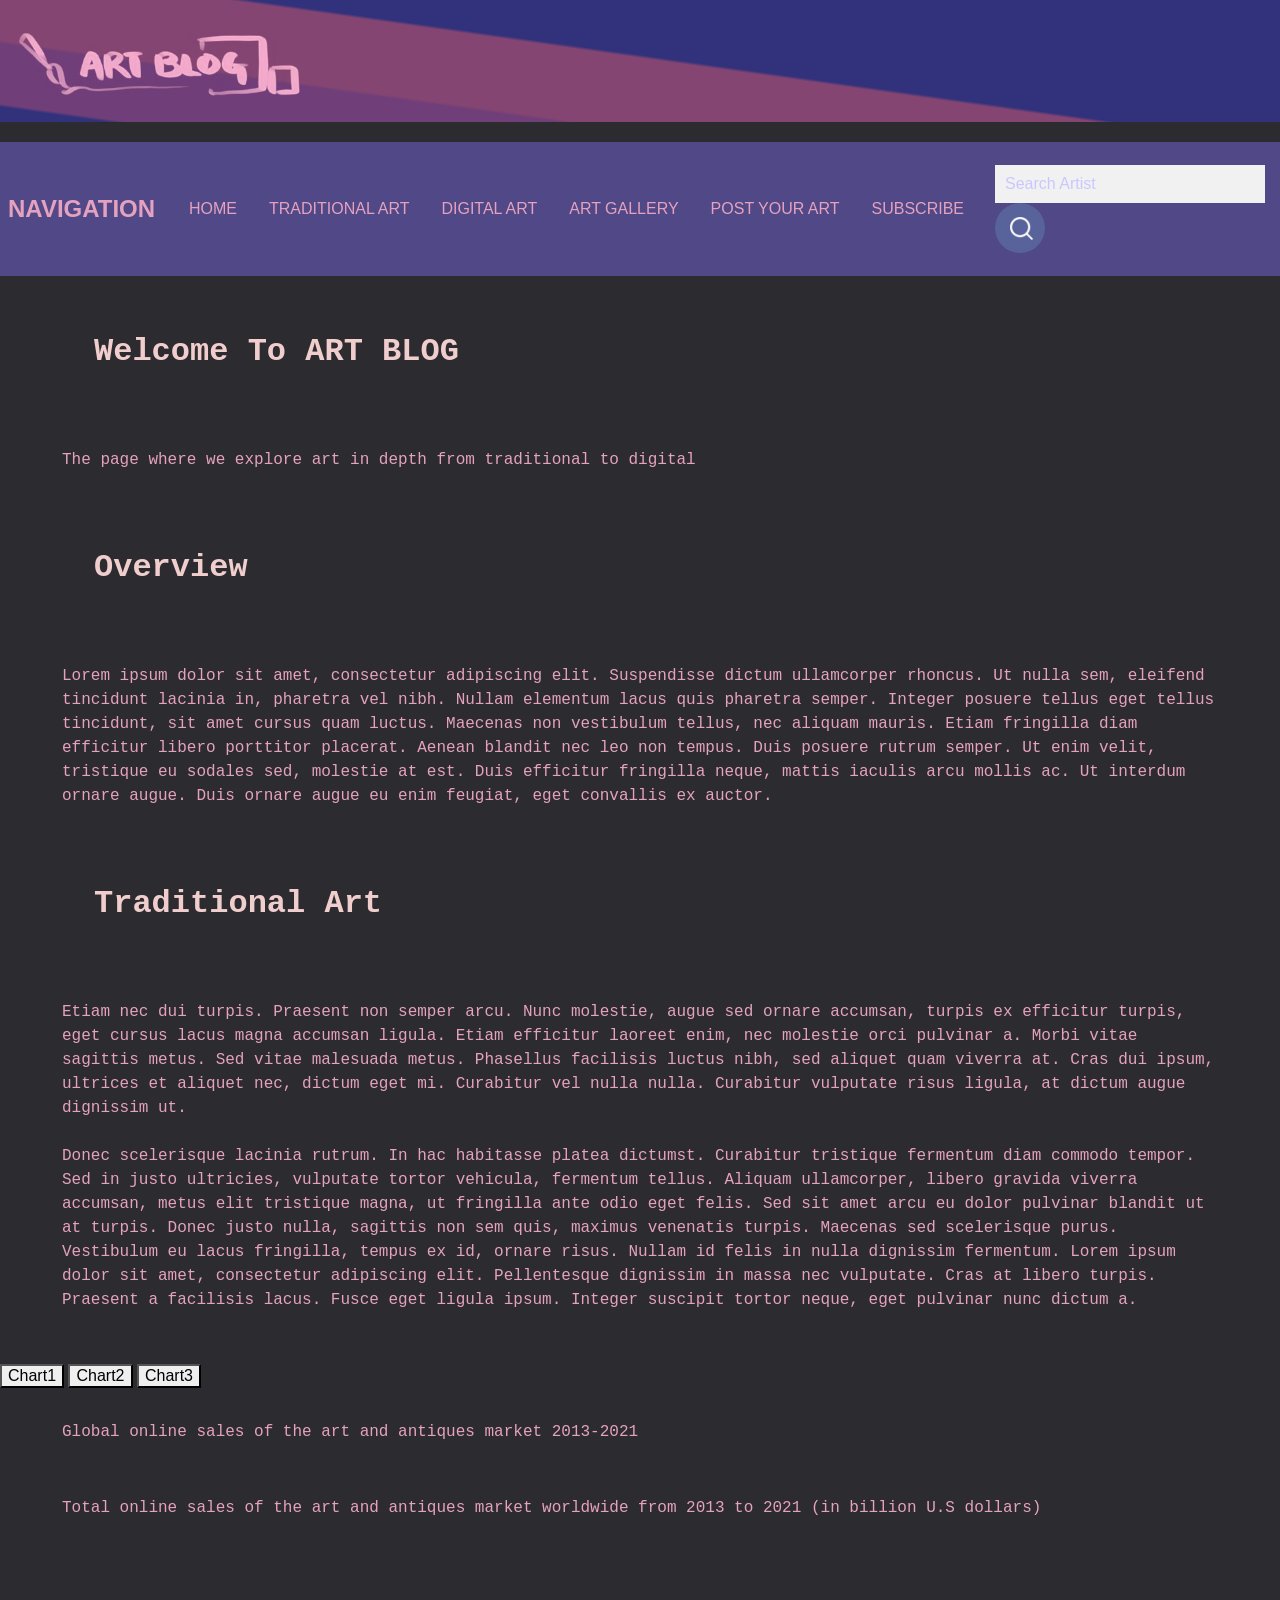
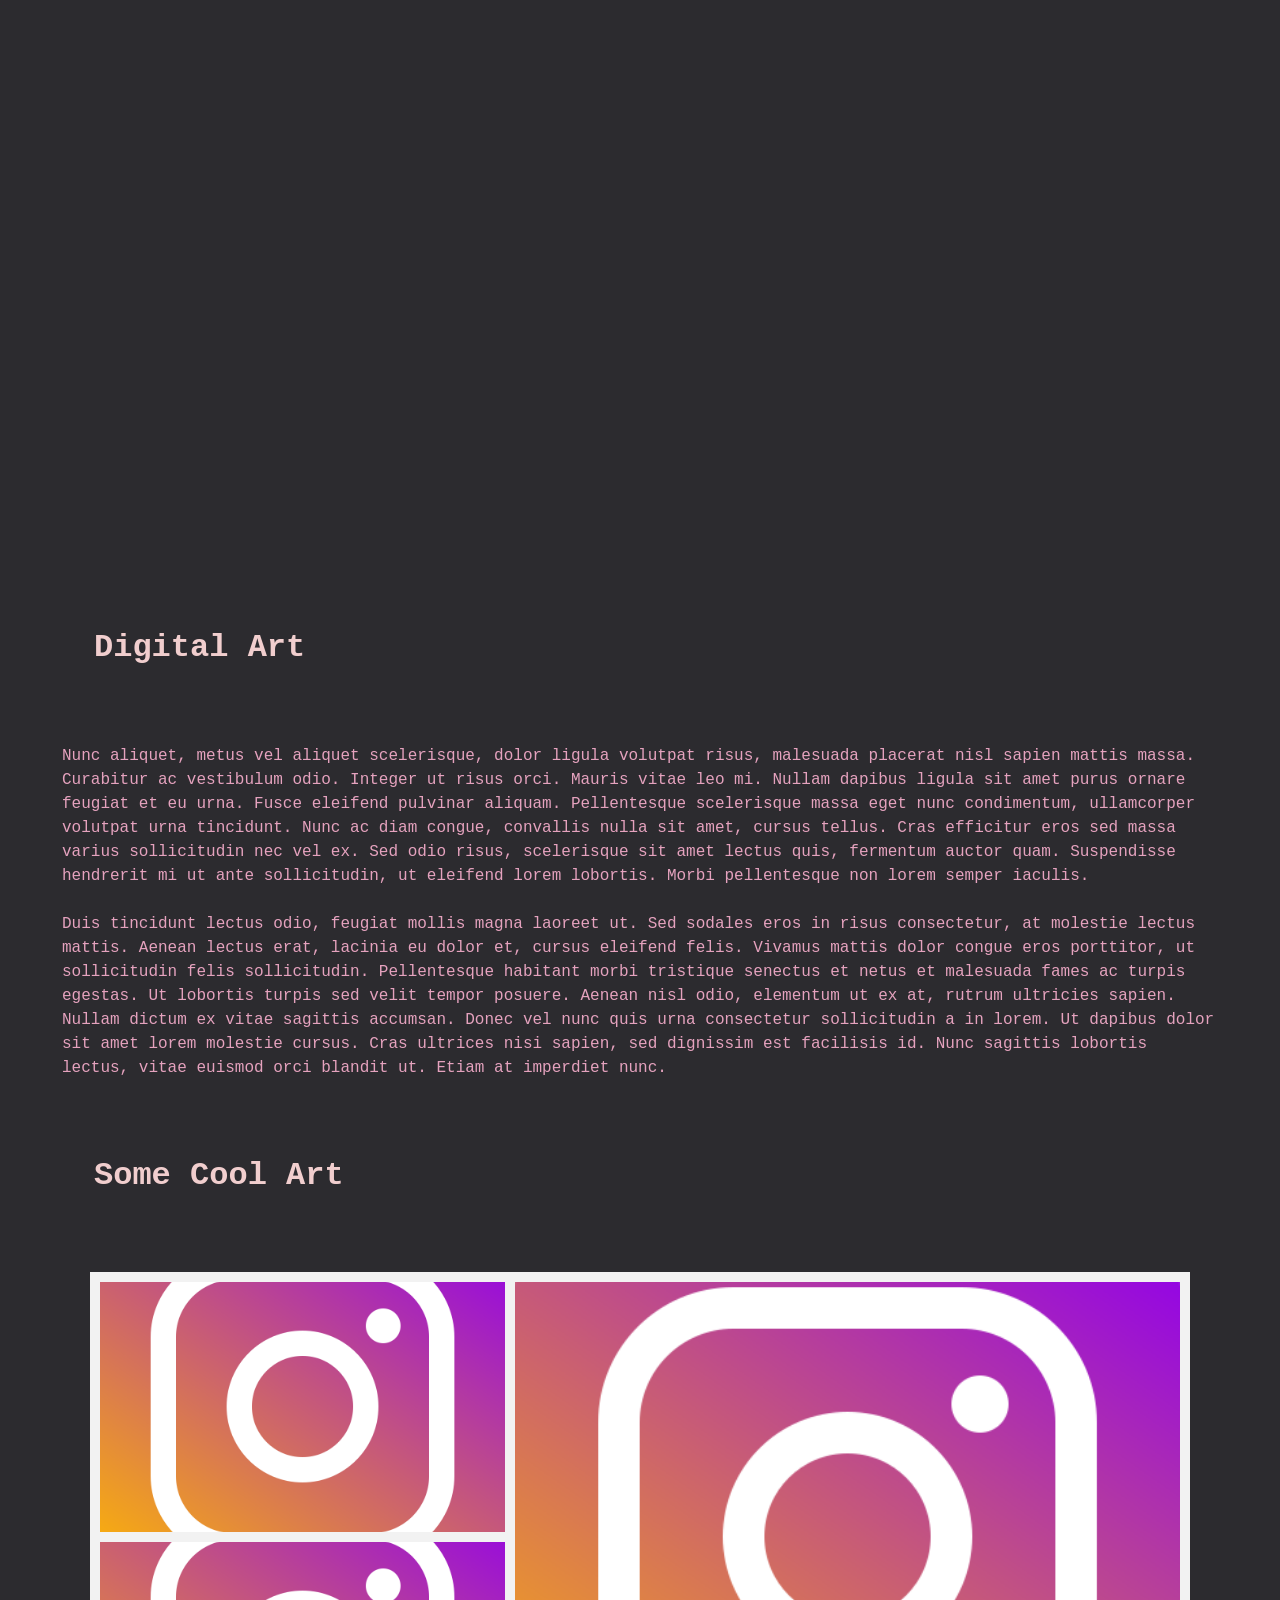
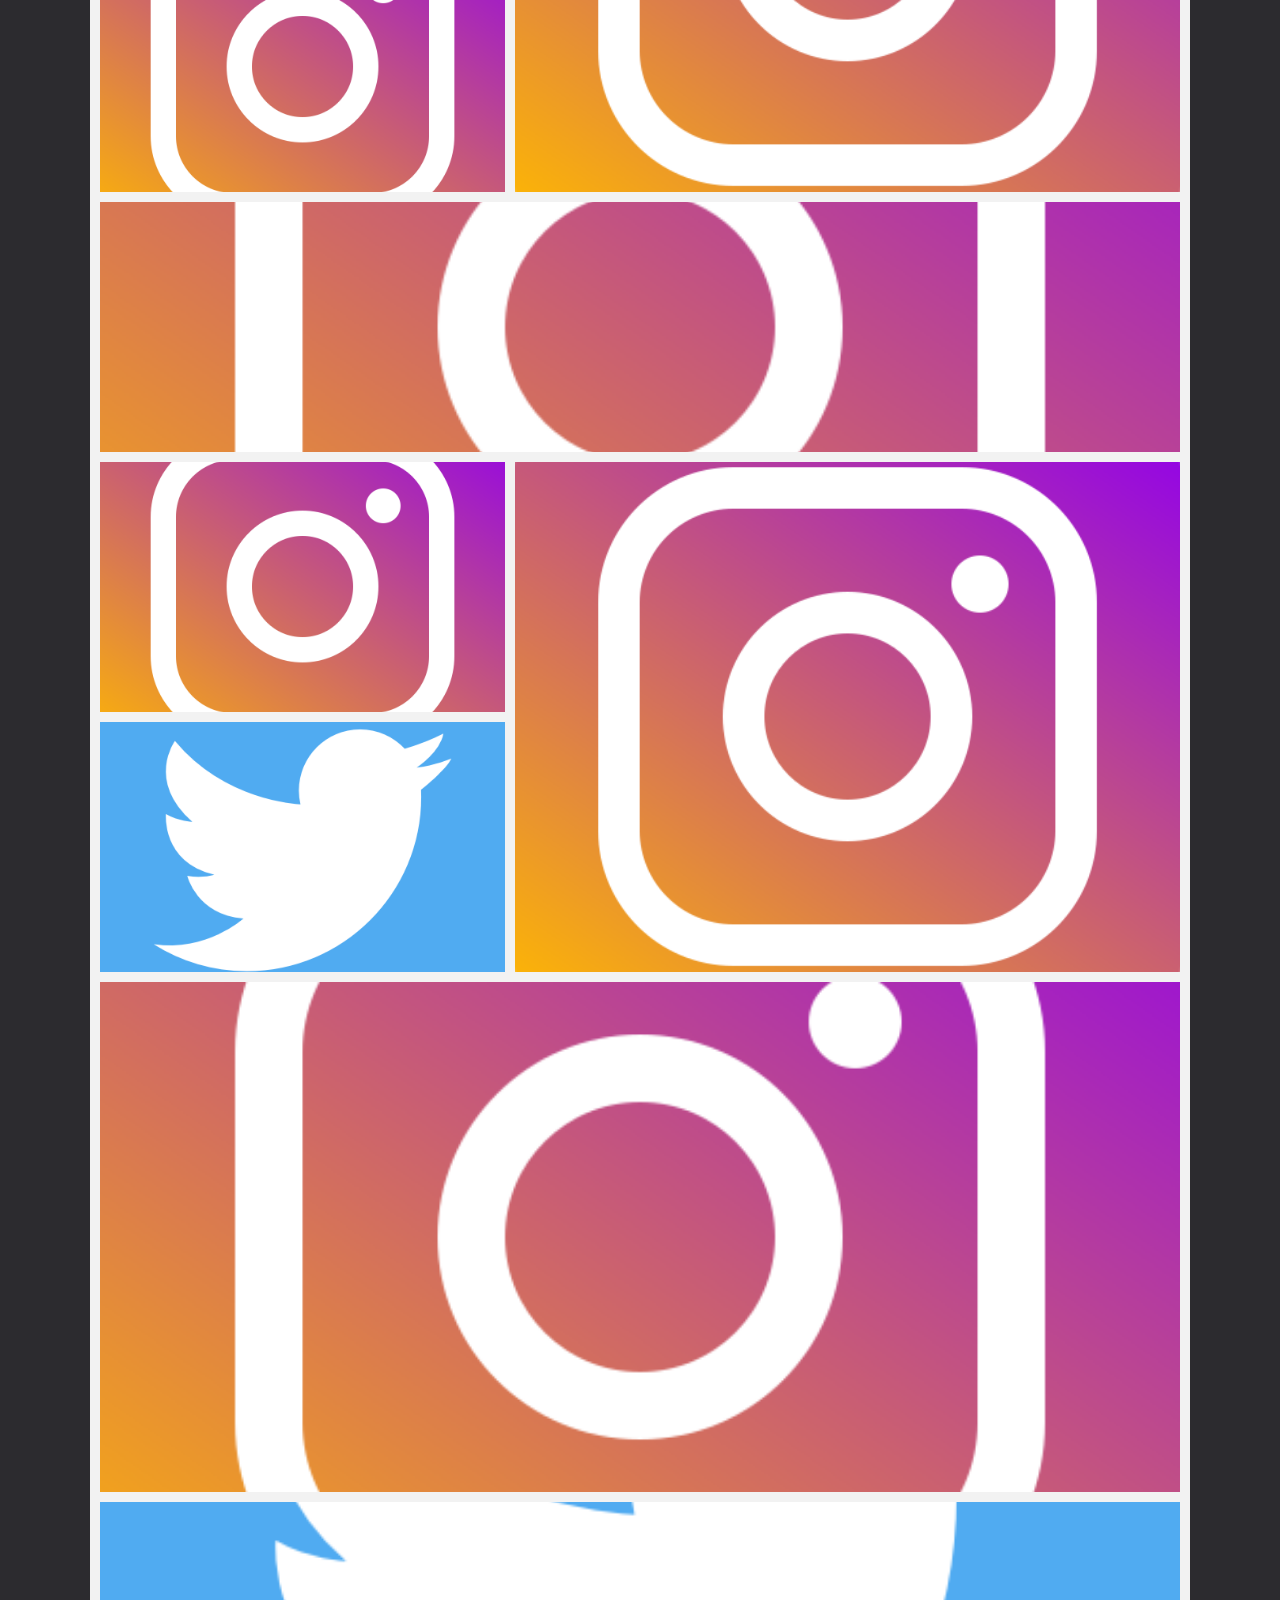
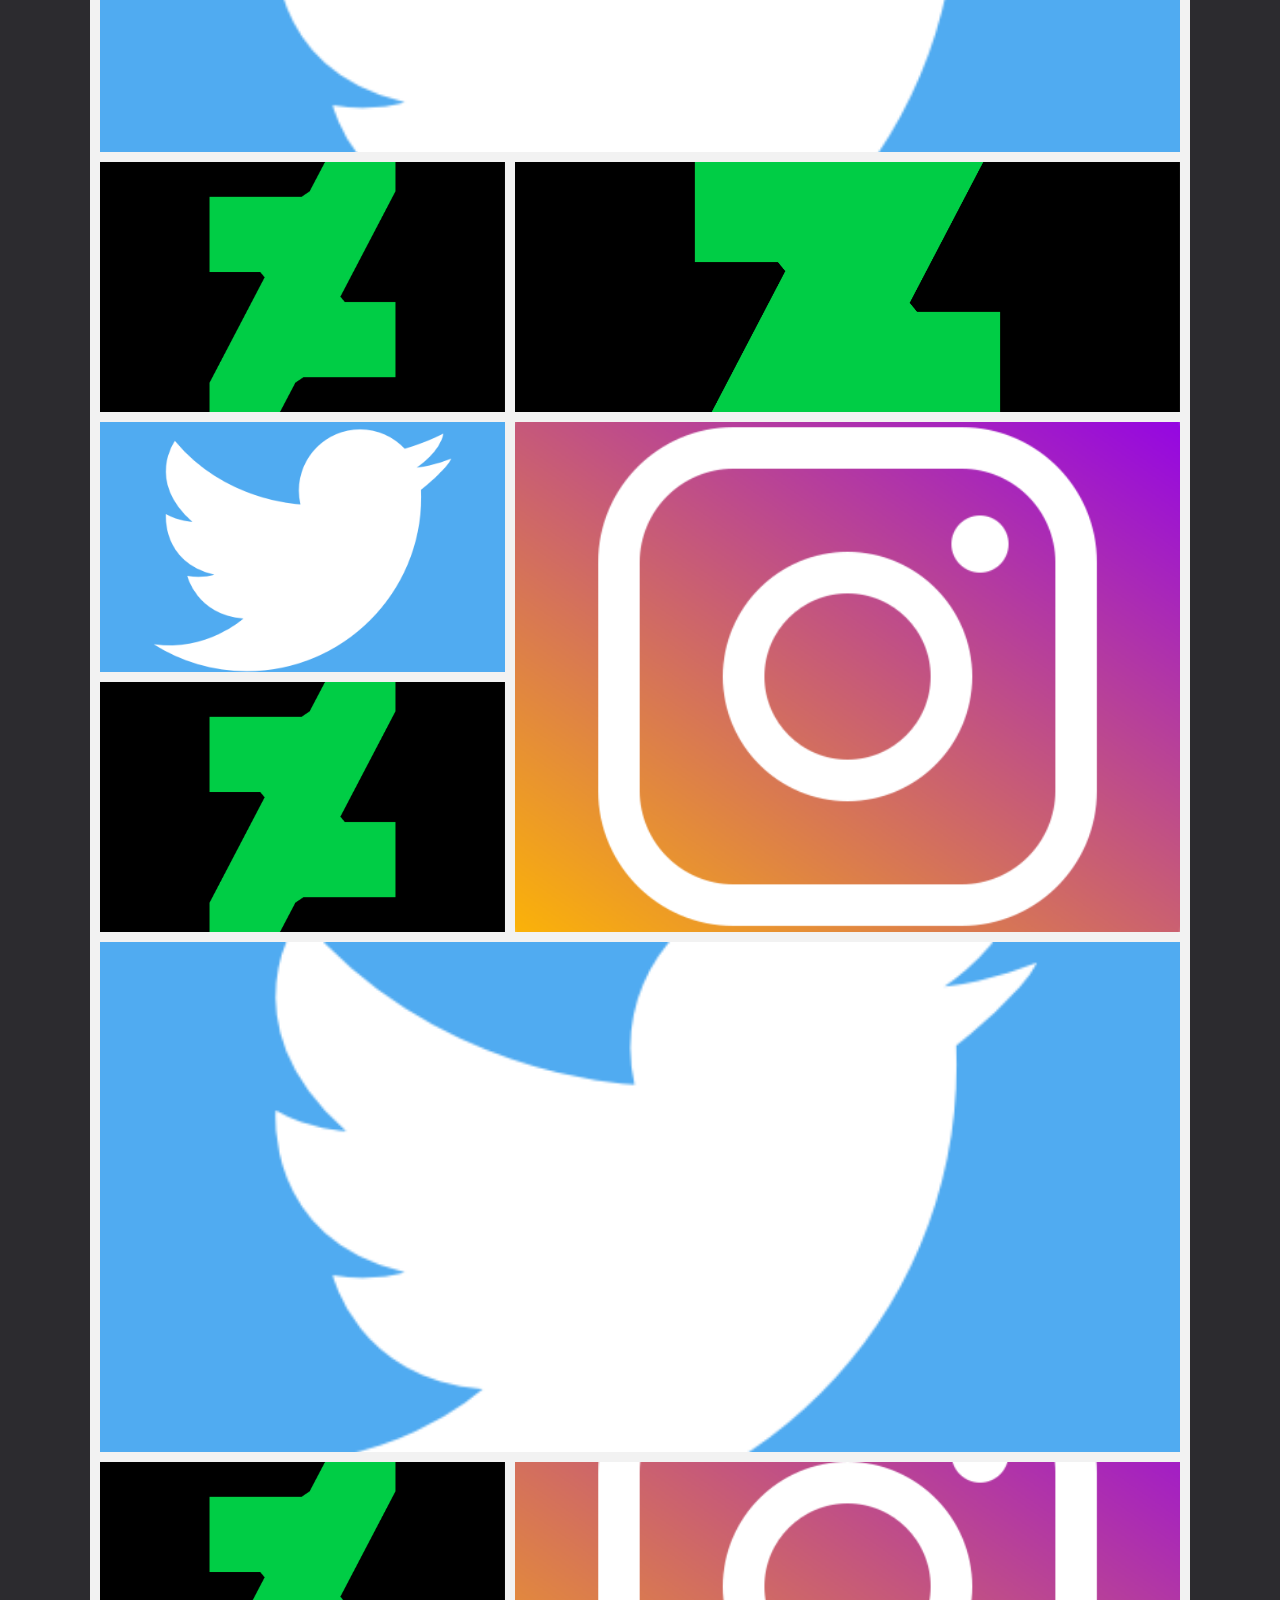
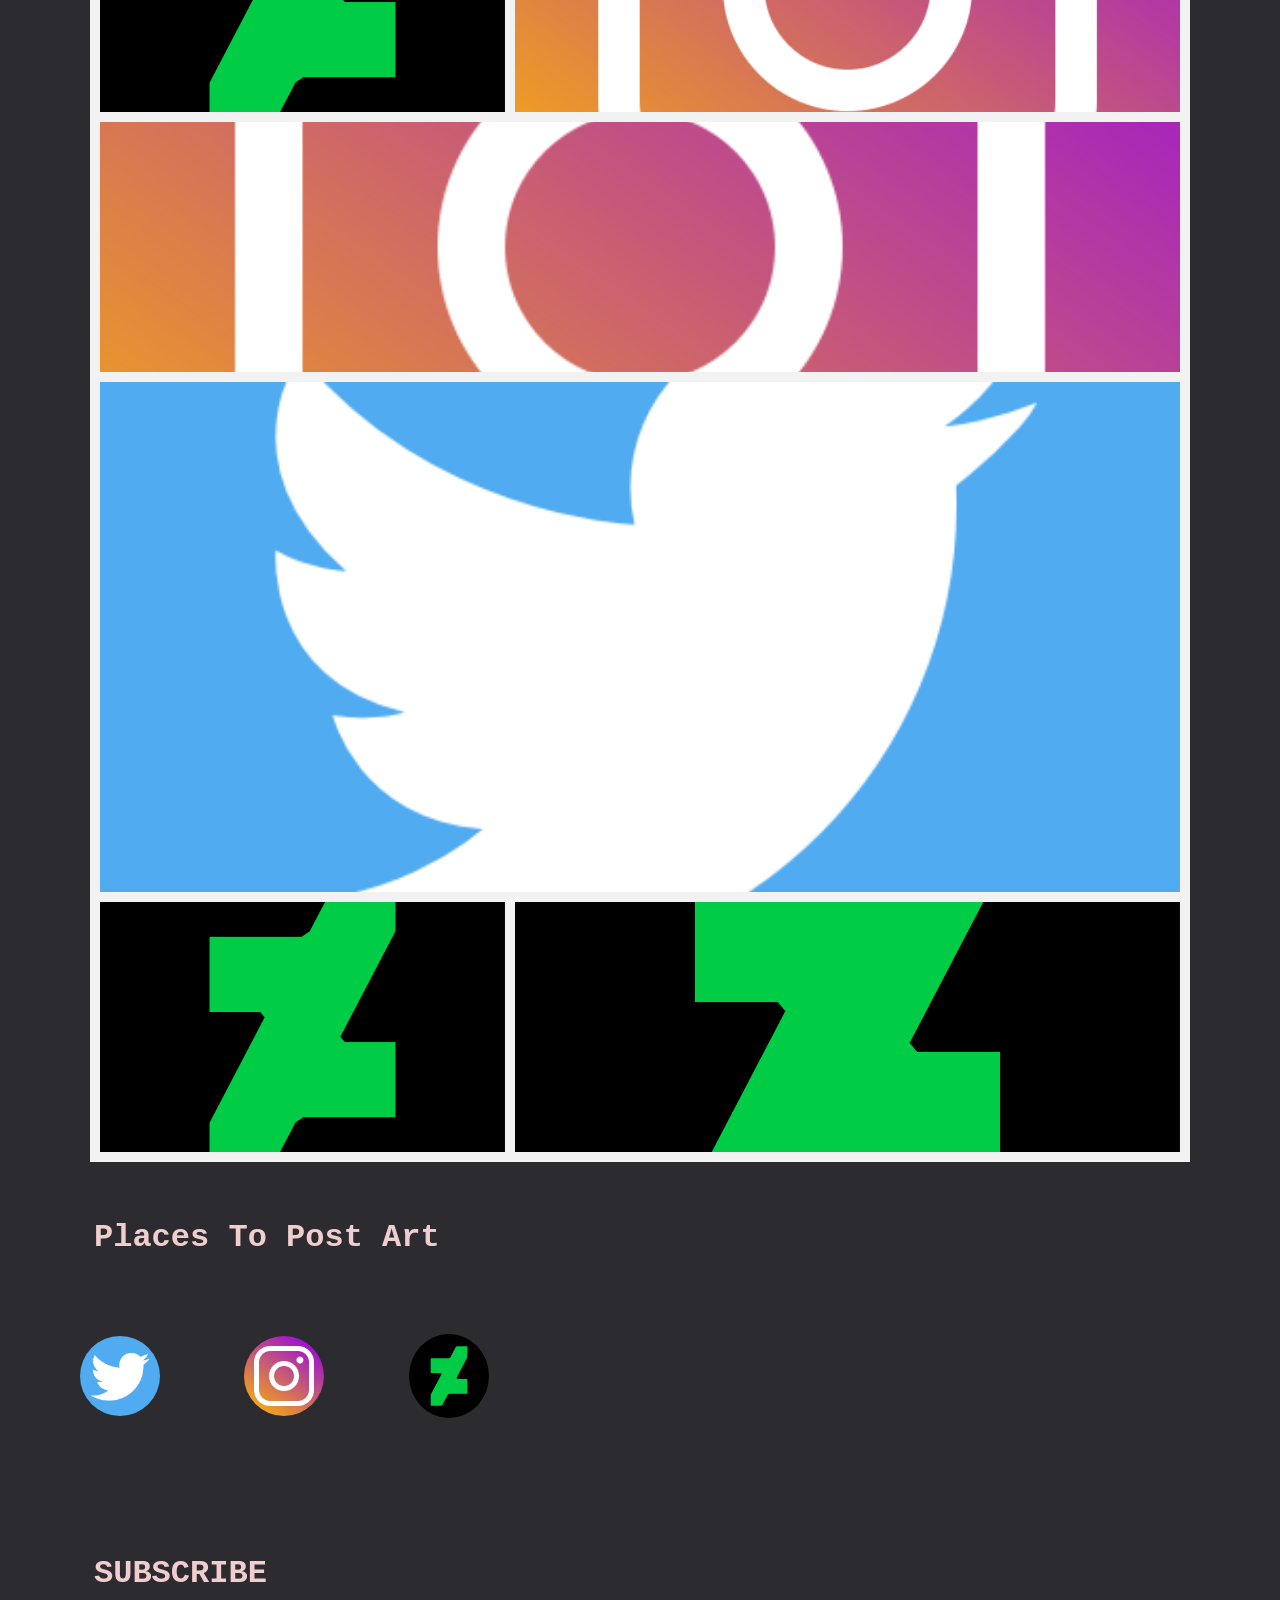
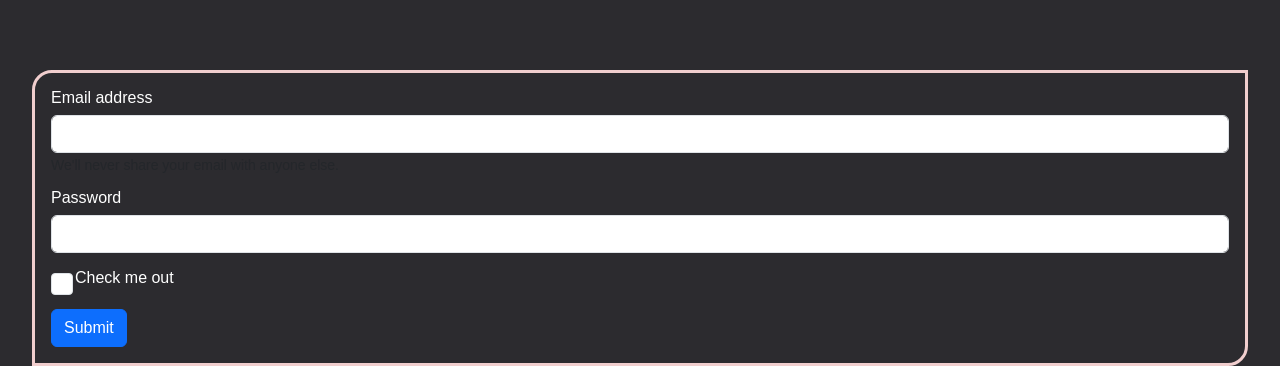
<file: index.html>
<!doctype html>
<html lang="en">
<head>
	<meta charset="utf-8">
	<title></title>
	<meta name="viewport" content="width=device-width, initial-scale=1">
	<link href="https://cdn.jsdelivr.net/npm/bootstrap@5.2.2/dist/css/bootstrap.min.css" rel="stylesheet" integrity="sha384-Zenh87qX5JnK2Jl0vWa8Ck2rdkQ2Bzep5IDxbcnCeuOxjzrPF/et3URy9Bv1WTRi" crossorigin="anonymous">
    <script src="https://cdn.jsdelivr.net/npm/bootstrap@5.2.2/dist/js/bootstrap.bundle.min.js" integrity="sha384-OERcA2EqjJCMA+/3y+gxIOqMEjwtxJY7qPCqsdltbNJuaOe923+mo//f6V8Qbsw3" crossorigin="anonymous"></script>
	<link href="art.css" rel="stylesheet">
	<script src="script.js"></script>
	<script src="https://d3js.org/d3.v7.min.js"></script>
	<!--<script scr = "chart.js"></script>-->
</head>
<body>
	<div id="banner"><img src="logo.png" id="logo"></div>
	<div id="inside">
		<nav class="navbar">
			<div class="title">NAVIGATION</div>
			<a href="#" class="toggle-button"> <!--when screen width small you get a different menu for nav bar-->
				<span class="bar"></span>
				<span class="bar"></span>
				<span class="bar"></span>
			</a>
			<div class="navbar-links">
				<ul>
					<li><a href="#Home">HOME</a></li>
					<li><a href="#Traditional-Art">TRADITIONAL ART</a></li>
					<li><a href="#Digital-Art">DIGITAL ART</a></li>
					<li><a href="#art">ART GALLERY</a></li>
					<li><a href="#Gallery">POST YOUR ART</a></li>
					<li><a href="#forms">SUBSCRIBE</a></li>
					<li>
						<div class="container">
							<form autocomplete="off" class="search-bar" action="/action_page.php">
								<div class="autocomplete" style="width:300px;">
									<input id="myInput" type="text" placeholder="Search Artist" name="q">
									<button type="submit"><img src="search.png"></button>
								</div>
							</form>  
						</div>
					</li>
				</ul>
			</div>
		</nav>
		<div class="wrapper">
			<h1 id="Home"> Welcome To ART BLOG</h1>
			<p>The page where we explore art in depth from traditional to digital</p>
			<h2>Overview</h2>
			<p>Lorem ipsum dolor sit amet, consectetur adipiscing elit. Suspendisse dictum ullamcorper rhoncus. Ut nulla sem, eleifend tincidunt lacinia in, pharetra vel nibh. Nullam elementum lacus quis pharetra semper. Integer posuere tellus eget tellus tincidunt, sit amet cursus quam luctus. Maecenas non vestibulum tellus, nec aliquam mauris. Etiam fringilla diam efficitur libero porttitor placerat. Aenean blandit nec leo non tempus. Duis posuere rutrum semper. Ut enim velit, tristique eu sodales sed, molestie at est. Duis efficitur fringilla neque, mattis iaculis arcu mollis ac. Ut interdum ornare augue. Duis ornare augue eu enim feugiat, eget convallis ex auctor. </p>

			<h2 id="Traditional-Art">Traditional Art</h2>
			<p> Etiam nec dui turpis. Praesent non semper arcu. Nunc molestie, augue sed ornare accumsan, turpis ex efficitur turpis, eget cursus lacus magna accumsan ligula. Etiam efficitur laoreet enim, nec molestie orci pulvinar a. Morbi vitae sagittis metus. Sed vitae malesuada metus. Phasellus facilisis luctus nibh, sed aliquet quam viverra at. Cras dui ipsum, ultrices et aliquet nec, dictum eget mi. Curabitur vel nulla nulla. Curabitur vulputate risus ligula, at dictum augue dignissim ut.
			<br><br>
			Donec scelerisque lacinia rutrum. In hac habitasse platea dictumst. Curabitur tristique fermentum diam commodo tempor. Sed in justo ultricies, vulputate tortor vehicula, fermentum tellus. Aliquam ullamcorper, libero gravida viverra accumsan, metus elit tristique magna, ut fringilla ante odio eget felis. Sed sit amet arcu eu dolor pulvinar blandit ut at turpis. Donec justo nulla, sagittis non sem quis, maximus venenatis turpis. Maecenas sed scelerisque purus. Vestibulum eu lacus fringilla, tempus ex id, ornare risus. Nullam id felis in nulla dignissim fermentum. Lorem ipsum dolor sit amet, consectetur adipiscing elit. Pellentesque dignissim in massa nec vulputate. Cras at libero turpis. Praesent a facilisis lacus. Fusce eget ligula ipsum. Integer suscipit tortor neque, eget pulvinar nunc dictum a. </p>
			<button id="button1">Chart1</button>
			<button id="button2">Chart2</button>
			<button id="button3">Chart3</button>
			<div onload="main()" id="graph1">
				<p>Global online sales of the art and antiques market 2013-2021</p>
				<p>Total online sales of the art and antiques market worldwide from 2013 to 2021 (in billion U.S dollars)</p>
				<svg width="600" height="600"></svg>
			</div>
			<h2 id="Digital-Art">Digital Art</h2>
			<p> Nunc aliquet, metus vel aliquet scelerisque, dolor ligula volutpat risus, malesuada placerat nisl sapien mattis massa. Curabitur ac vestibulum odio. Integer ut risus orci. Mauris vitae leo mi. Nullam dapibus ligula sit amet purus ornare feugiat et eu urna. Fusce eleifend pulvinar aliquam. Pellentesque scelerisque massa eget nunc condimentum, ullamcorper volutpat urna tincidunt. Nunc ac diam congue, convallis nulla sit amet, cursus tellus. Cras efficitur eros sed massa varius sollicitudin nec vel ex. Sed odio risus, scelerisque sit amet lectus quis, fermentum auctor quam. Suspendisse hendrerit mi ut ante sollicitudin, ut eleifend lorem lobortis. Morbi pellentesque non lorem semper iaculis.
			<br><br>
			Duis tincidunt lectus odio, feugiat mollis magna laoreet ut. Sed sodales eros in risus consectetur, at molestie lectus mattis. Aenean lectus erat, lacinia eu dolor et, cursus eleifend felis. Vivamus mattis dolor congue eros porttitor, ut sollicitudin felis sollicitudin. Pellentesque habitant morbi tristique senectus et netus et malesuada fames ac turpis egestas. Ut lobortis turpis sed velit tempor posuere. Aenean nisl odio, elementum ut ex at, rutrum ultricies sapien. Nullam dictum ex vitae sagittis accumsan. Donec vel nunc quis urna consectetur sollicitudin a in lorem. Ut dapibus dolor sit amet lorem molestie cursus. Cras ultrices nisi sapien, sed dignissim est facilisis id. Nunc sagittis lobortis lectus, vitae euismod orci blandit ut. Etiam at imperdiet nunc. </p>
			<h2 id="art">Some Cool Art</h2>
			<div class="gallery">
				<div>
					<img src="insta.png" alt="">
				</div>
				<div class="v-stretch">
					<img src="insta.png" alt="">
				</div>
				<div class="h-stretch">
					<img src="insta.png" alt="">
				</div>
				<div>
					<img src="insta.png" alt="">
				</div>
				<div>
					<img src="insta.png" alt="">
				</div>
				<div class="v-stretch">
					<img src="insta.png" alt="">
				</div>
				<div class="big-stretch">
					<img src="insta.png" alt="">
				</div>
				<div>
					<img src="twitter.png" alt="">
				</div>
				<div class="h-stretch">
					<img src="twitter.png" alt="">
				</div>
				<div>
					<img src="DA.png" alt="">
				</div>
				<div>
					<img src="DA.png" alt="">
				</div>
				<div>
					<img src="twitter.png" alt="">
				</div>
				<div class="v-stretch">
					<img src="insta.png" alt="">
				</div>
				<div>
					<img src="DA.png" alt="">
				</div>
				<div class="big-stretch">
					<img src="twitter.png" alt="">
				</div>
				<div>
					<img src="DA.png" alt="">
				</div>
				<div class="h-stretch">
					<img src="insta.png" alt="">
				</div>
				<div>
					<img src="insta.png" alt="">
				</div>
				<div class="big-stretch">
					<img src="twitter.png" alt="">
				</div>
				<div>
					<img src="DA.png" alt="">
				</div>
				<div>
					<img src="DA.png" alt="">
				</div>
			</div>
			<h2 id="Gallery">Places To Post Art</h2>
			<a href="https://twitter.com/" target="_blank" rel="noopener noreferrer"><img class="icon" src="twitter.png"></a> <!--setting noopener noreferrer to prevent type of physics tabnabbing https://www.freecodecamp.org/news/how-to-use-html-to-open-link-in-new-tab/-->
			<a href="https://www.instagram.com/?hl=en" target="_blank" rel="noopener noreferrer"><img class="icon" src="insta.png"></a>
			<a href="https://www.deviantart.com/" target="_blank" rel="noopener noreferrer"><img class="icon" src="DA.png"></a>
		</div>
	</div>
		<!--Make sure the form has the autocomplete function switched off:-->
		<script>
		function autocomplete(inp, arr) {
		  /*the autocomplete function takes two arguments,
		  the text field element and an array of possible autocompleted values:*/
		  var currentFocus;
		  /*execute a function when someone writes in the text field:*/
		  inp.addEventListener("input", function(e) {
			  var a, b, i, val = this.value;
			  /*close any already open lists of autocompleted values*/
			  closeAllLists();
			  if (!val) { return false;}
			  currentFocus = -1;
			  /*create a DIV element that will contain the items (values):*/
			  a = document.createElement("DIV");
			  a.setAttribute("id", this.id + "autocomplete-list");
			  a.setAttribute("class", "autocomplete-items");
			  /*append the DIV element as a child of the autocomplete container:*/
			  this.parentNode.appendChild(a);
			  /*for each item in the array...*/
			  for (i = 0; i < arr.length; i++) {
				/*check if the item starts with the same letters as the text field value:*/
				if (arr[i].substr(0, val.length).toUpperCase() == val.toUpperCase()) {
				  /*create a DIV element for each matching element:*/
				  b = document.createElement("DIV");
				  /*make the matching letters bold:*/
				  b.innerHTML = "<strong>" + arr[i].substr(0, val.length) + "</strong>";
				  b.innerHTML += arr[i].substr(val.length);
				  /*insert a input field that will hold the current array item's value:*/
				  b.innerHTML += "<input type='hidden' value='" + arr[i] + "'>";
				  /*execute a function when someone clicks on the item value (DIV element):*/
				  b.addEventListener("click", function(e) {
					  /*insert the value for the autocomplete text field:*/
					  inp.value = this.getElementsByTagName("input")[0].value;
					  /*close the list of autocompleted values,
					  (or any other open lists of autocompleted values:*/
					  closeAllLists();
				  });
				  a.appendChild(b);
				}
			  }
		  });
		  /*execute a function presses a key on the keyboard:*/
		  inp.addEventListener("keydown", function(e) {
			  var x = document.getElementById(this.id + "autocomplete-list");
			  if (x) x = x.getElementsByTagName("div");
			  if (e.keyCode == 40) {
				/*If the arrow DOWN key is pressed,
				increase the currentFocus variable:*/
				currentFocus++;
				/*and and make the current item more visible:*/
				addActive(x);
			  } else if (e.keyCode == 38) { //up
				/*If the arrow UP key is pressed,
				decrease the currentFocus variable:*/
				currentFocus--;
				/*and and make the current item more visible:*/
				addActive(x);
			  } else if (e.keyCode == 13) {
				/*If the ENTER key is pressed, prevent the form from being submitted,*/
				e.preventDefault();
				if (currentFocus > -1) {
				  /*and simulate a click on the "active" item:*/
				  if (x) x[currentFocus].click();
				}
			  }
		  });
		  function addActive(x) {
			/*a function to classify an item as "active":*/
			if (!x) return false;
			/*start by removing the "active" class on all items:*/
			removeActive(x);
			if (currentFocus >= x.length) currentFocus = 0;
			if (currentFocus < 0) currentFocus = (x.length - 1);
			/*add class "autocomplete-active":*/
			x[currentFocus].classList.add("autocomplete-active");
		  }
		  function removeActive(x) {
			/*a function to remove the "active" class from all autocomplete items:*/
			for (var i = 0; i < x.length; i++) {
			  x[i].classList.remove("autocomplete-active");
			}
		  }
		  function closeAllLists(elmnt) {
			/*close all autocomplete lists in the document,
			except the one passed as an argument:*/
			var x = document.getElementsByClassName("autocomplete-items");
			for (var i = 0; i < x.length; i++) {
			  if (elmnt != x[i] && elmnt != inp) {
				x[i].parentNode.removeChild(x[i]);
			  }
			}
		  }
		  /*execute a function when someone clicks in the document:*/
		  document.addEventListener("click", function (e) {
			  closeAllLists(e.target);
		  });
		}
		
		/*An array containing all the country names in the world:*/
		var artists = ['Leonardo Da Vinci', 'Johannes Vermeer', 'Vincent van Gogh', 'Gustav Klimt', 'Sandro Botticelli', 'James Abbott McNeill Whistler', 'Jan van Eyck', 'Hieronymus Bosch', 'Georges Seurat', 'Pablo Picasso'];
		
		/*initiate the autocomplete function on the "myInput" element, and pass along the countries array as possible autocomplete values:*/
		autocomplete(document.getElementById("myInput"), artists);
		</script>
	<h2 id="forms">SUBSCRIBE</h2>
	<div class="form">
		<form> <!--From Bootstrap-->
			<div class="mb-3">
			<label for="exampleInputEmail1" class="form-label">Email address</label>
			<input type="email" class="form-control" id="exampleInputEmail1" aria-describedby="emailHelp">
			<div id="emailHelp" class="form-text">We'll never share your email with anyone else.</div>
			</div>
			<div class="mb-3">
			<label for="exampleInputPassword1" class="form-label">Password</label>
			<input type="password" class="form-control" id="exampleInputPassword1">
			</div>
			<div class="mb-3 form-check">
			<input type="checkbox" class="form-check-input" id="exampleCheck1">
			<label class="form-check-label" for="exampleCheck1">Check me out</label>
			</div>
			<button type="submit" class="btn btn-primary">Submit</button>
		</form>
	</div>
</body>
</html>
</file>
<file: art.css>
* {
	box-sizing:border-box; /* makes styling widths much easier */
}

.bar{
    fill: lightblue;
}
.highlight{
    fill:palevioletred;
}

#banner {
	position: relative;
	width: 100%;
	padding-top: max(2%, 2rem);
}
#logo {
	width: max(22%, 8rem);
	margin-left: 1.5%;
	margin-bottom: 2%;
}

body {
	background-color: #2c2b2f;
	margin: 0;
	padding: 0;
}
/* learnt how to make responsive navbar from WebDevSimplified, Feb 23, 2019, Responsive Navbar Tutorial (2019) YouTube. YouTube. Available at: https://www.youtube.com/watch?v=At4B7A4GOPg (Accessed: October 28, 2022). */
.navbar {
	position: sticky;
	top: 0px;
	margin-top: 20px;
	display: flex; /* use flex box to display these objects as we want them to line up side by side*/
	justify-content: space-between; /*push them as far apart from each other */
	align-items: center;
	background-color: #504887;
	color: #e5a2be;
}

.title{
	font-size: 1.5rem;
	margin: .5rem;
}

.navbar-links ul {
	align-items: center;
	margin: 0;
	padding: 0;
	display: flex;
}

.navbar-links li {
	list-style: none;
}

.navbar-links a{
	text-decoration: none;
	color: #e5a2be;
	padding: 1rem;
	display: block;
}

/* style nav bar to have animation on hover */
.navbar-links li:hover {
	background-color: #8f6ea6;
}

.toggle-button {
	position: absolute; /*absolute positioning to force it to be on the right side of the screen */
	top: 1.45rem; /*pushes it 1.45rem form top of screen */
	right: 1rem;
	display: none;
	flex-direction: column; /*so all different spans line up on top of each other */
	justify-content: space-between; /*as much space between elements */
	width: 30px;
	height: 21px;
}

.toggle-button .bar {
	height: 3px;
	width: 100%;
	background-color: white;
	border-radius: 10px;
}
/*.img {
	max-width: 50%;
	height: auto;
	display: block;
	object-fit: contain;
} */
.wrapper {
    width: 100%;
}
h1 {
	padding: 0px 30px 20px;
    font-family: 'Courier New', Courier, monospace;
	font-weight: bold;
    font-size: 2em;
	color: rgb(241, 206, 206);
    line-height: 24px;
	text-align: left;
	margin: 2em;
}

h2 {
	padding: 0px 30px 20px;
    font-family: 'Courier New', Courier, monospace;
	font-weight: bold;
    font-size: 2em;
	color: rgb(241, 206, 206);
    line-height: 24px;
	text-align: left;
	margin: 2em;
}
p {
    padding: 0px 30px 20px;
    font-family: monospace;
    font-size: 1em;
	color: #e5a2be;
    line-height: 24px;
	text-align: left;
	margin: 2em;
}
/* search bar */
.container {
	box-sizing: border-box;
	width:100%;
	position: relative;
	padding: 5%; 
}

.search-bar {
	box-sizing: 50%;
	width: 100%;
	display: flex;
}

.search-bar input {
	background: transparent;
	flex: 1;
	border: 0;
	outline: none;
	color: #cac7ff
}
::placeholder {
	color: #cac7ff;
}

.search-bar button img {
	width: 25px;
}

.search-bar button {
	border: 0;
	border-radius: 60px;
	width: 50px;
	height: 50px;
	background: #58629b;
	cursor: pointer;
}

.icon {
	margin-left: 5em;
	margin-bottom: 5em;
	max-width: 5em;
	border-radius: 50%;
}

.form {
	margin-left: 2rem;
	margin-right:2rem;
	border: 0.2rem solid rgb(241, 206, 206);
	border-radius: 20px 0px 20px 0px;
	padding: 1rem;
}

.mb-3 {
	color: white !important;
}

/* make hamburger menu show when screen size small*/
@media (max-width: 800px) {
	.toggle-button {
		display: flex;
	}
	.navbar-links {
		display: none; 
		width: 100%;
	}
	.navbar {
		flex-direction: column;
		align-items: flex-start;
	}

	.navbar-links ul {
		width: 100%;
		flex-direction: column;
	}
	.navbar-links li {
		text-align: center;
	}
	.navbar-links a {
		padding: .5rem 1rem;
	}
	/* when active we want display to be flex */
	.navbar-links.active {
		display: flex;
	}

}
.gallery {
    padding: 10px;
    max-width: 1100px;
    margin: 0 auto;
    background: #f2f2f2;
    display: grid;
    grid-gap: 10px;
    grid-template-columns: repeat(auto-fix,minmax(250px,1fr));
    grid-auto-rows: 250px;
    grid-auto-flow: dense;
}

.v-stretch {
    grid-row: span 2;
}

.h-stretch {
    grid-column: span 2;
}

.big-stretch {
    grid-column: span 2;
    grid-row: span 2;
}

.gallery div img {
    width: 100%;
    height: 100%;
    object-fit: cover;
}

@media(max-width: 560px) {
    .v-stretch{
        grid-row: span 1;
    }
    .h-stretch{
        grid-column: span 1;
    }
    .big-stretch{
        grid-column: span 1;
        grid-row: span 1;
    }
}
.gone{
	display: none;
}

#graph1{
	text-align: center;
	display: block;
}
#graph2{
	text-align: center;
	display: none;
}
.arc text{
	font: 10px sans-serif;
	text-anchor: middle;
}

.arc path{
	stroke: white;
}

.title{
	fill: navy;
	font-weight: bold;
}
* {
  box-sizing: border-box;
}

body {
  font: 16px Arial;  
}

/*the container must be positioned relative:*/
.autocomplete {
  position: relative;
  display: inline-block;
}

input {
  border: 1px solid transparent;
  background-color: #f1f1f1;
  padding: 10px;
  font-size: 16px;
}

input[type=text] {
  background-color: #f1f1f1;
  width: 100%;
}

input[type=submit] {
  background-color: DodgerBlue;
  color: #fff;
  cursor: pointer;
}

.autocomplete-items {
  position: absolute;
  border: 1px solid #d4d4d4;
  border-bottom: none;
  border-top: none;
  z-index: 99;
  /*position the autocomplete items to be the same width as the container:*/
  top: 100%;
  left: 0;
  right: 0;
}

.autocomplete-items div {
  padding: 10px;
  cursor: pointer;
  background-color: #fff; 
  border-bottom: 1px solid #d4d4d4; 
}

/*when hovering an item:*/
.autocomplete-items div:hover {
  background-color: #e9e9e9; 
}

/*when navigating through the items using the arrow keys:*/
.autocomplete-active {
  background-color: DodgerBlue !important; 
  color: #ffffff; 
}

/*https://www.w3docs.com/snippets/css/how-to-maintain-the-aspect-ratio-of-a-div-with-css.html */
</file>
